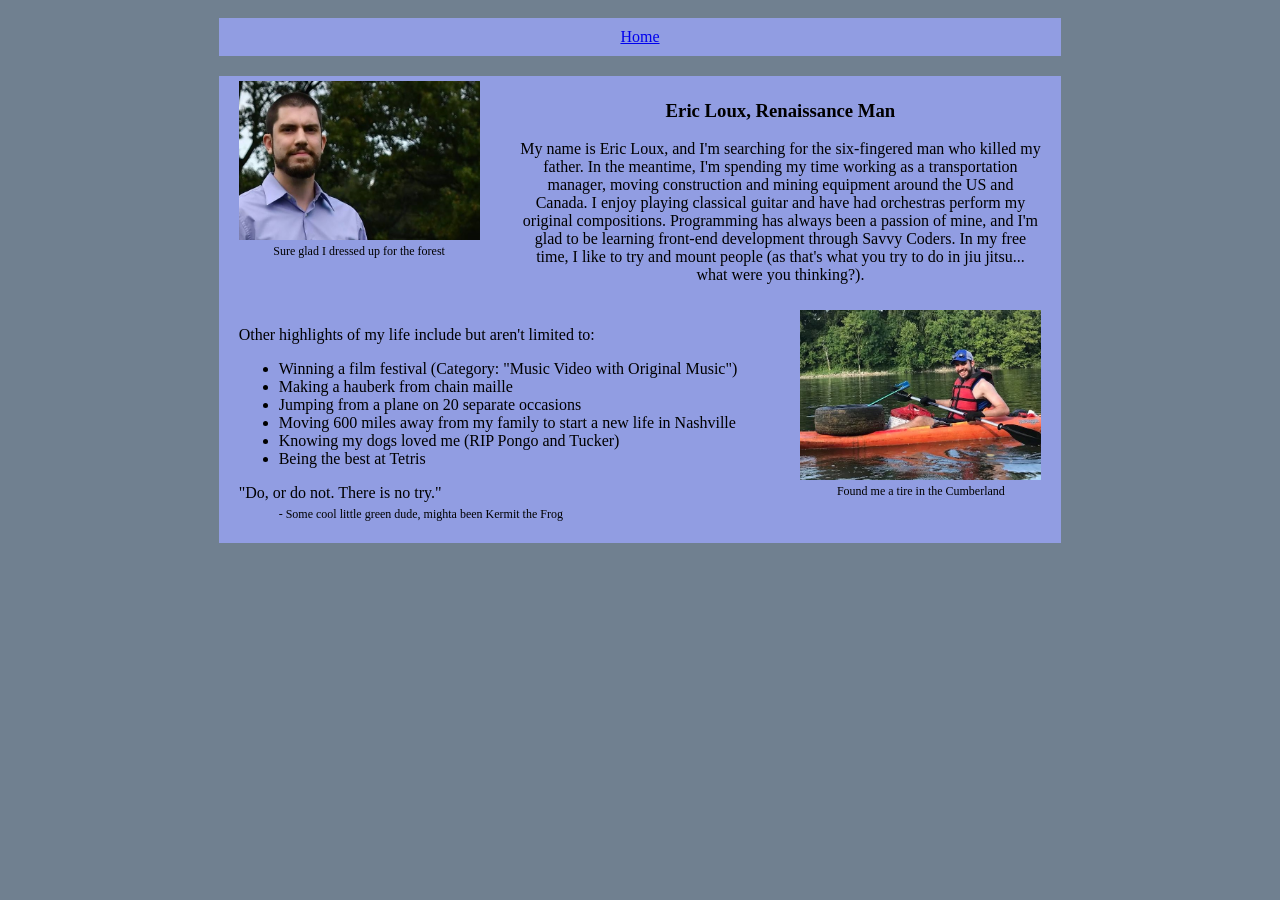
<file: ecl/index.html>
<!DOCTYPE html>
<html lang="en">
<head>
  <meta charset="UTF-8">
  <meta name="viewport" content="width=device-width, initial-scale=1.0">
  <meta http-equiv="X-UA-Compatible" content="ie=edge">
  <link rel="stylesheet" href="style.css" type="text/css" />

  <title>Eric Loux</title>
</head>
<body>
  <div class="contentWrapper">
    <div class="contentMargin"></div>
    <nav>
      <a href="..">Home</a>
    </nav>

    <div class="contentMargin"></div>
  </div>

  <div class="contentWrapper">
    <div class="contentMargin"></div>
    <div class="gridWrapper">
      <div class="gridBoxThinLeft hasPictureCaption">
        <img src="../images/EricPicture.jpg" alt="A bearded man smiles, staring into the distance">
        <div class="pictureCaption">
          Sure glad I dressed up for the forest
        </div>
      </div>

      <div class="gridBoxFatRight">
        <h3>Eric Loux, Renaissance Man</h3>
        <p>
          My name is Eric Loux, and I'm searching for the six-fingered man who killed my father. In the meantime, I'm spending my time working as a transportation manager, moving construction and mining equipment around the US and Canada. I enjoy playing classical guitar and have had orchestras perform my original compositions. Programming has always been a passion of mine, and I'm glad to be learning front-end development through Savvy Coders. In my free time, I like to try and mount people (as that's what you try to do in jiu jitsu... what were you thinking?).
        </p>
      </div>

      <div class="gridBoxFatLeft">
        <p>
          Other highlights of my life include but aren't limited to:
          <ul>
            <li>Winning a film festival (Category: "Music Video with Original Music")</li>
            <li>Making a hauberk from chain maille</li>
            <li>Jumping from a plane on 20 separate occasions</li>
            <li>Moving 600 miles away from my family to start a new life in Nashville</li>
            <li>Knowing my dogs loved me (RIP Pongo and Tucker)</li>
            <li>Being the best at Tetris</li>
          </ul>
        </p>
        <p>
          <div class="quote">
          "Do, or do not. There is no try."
          </div>
          <div class="quoteSource">
          - Some cool little green dude, mighta been Kermit the Frog
          </div>
        </p>
      </div>

      <div class="gridBoxThinRight hasPictureCaption">
        <img src="../images/KayakPicture.jpg" alt="The same bearded man sits upon a kayak with a tire on his bow">
        <div class="pictureCaption">
          Found me a tire in the Cumberland
        </div>
      </div>
    </div>
    <div class="contentMargin"></div>
  </div>

</body>
</html>
</file>
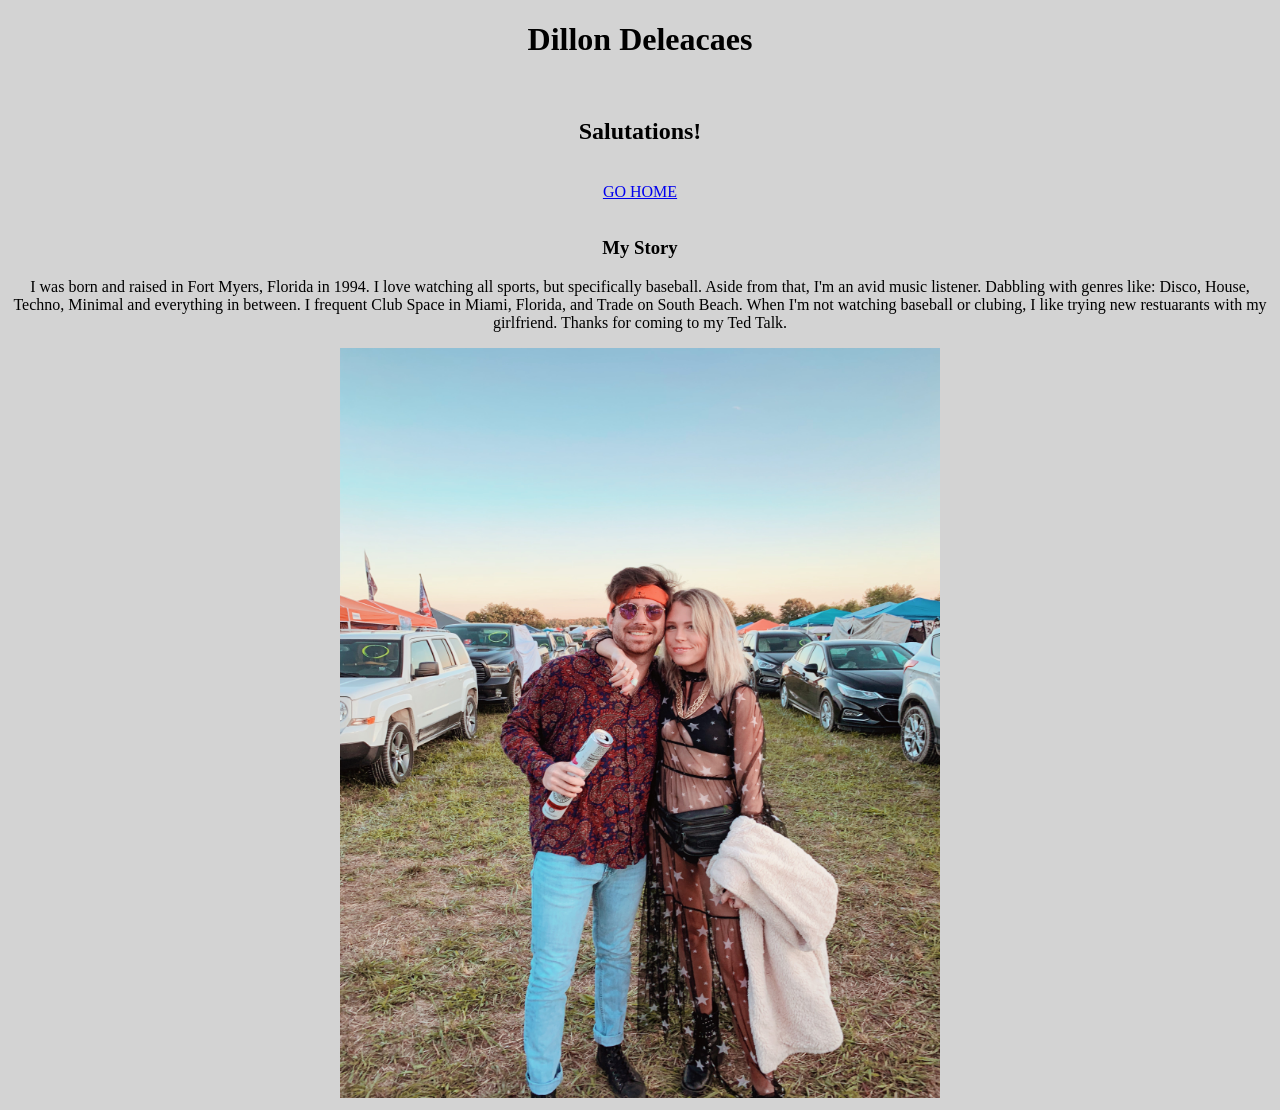
<file: dillon.html>
<!DOCTYPE html>
<html lang="en">
  <head>
    <meta charset="UTF-8">
    <meta name="viewport" content="width=device-width, initial-scale=1.0">
    <meta http-equiv="X-UA-Compatible" content="ie=edge">
    <link rel="stylesheet" href="style.css" type="text/css" />
    <title>Dillon Deleacaes's Page</title>
  </head>
  <body>
    <div class="header1">
        <h1>Dillon Deleacaes</h1>
    </div>
<br>
    <div class="header2">
      <h2 id="heading two">Salutations!</h2>
    </div>
<br>
    <div>
    <nav id="nav home">
        <a href="/index.html">GO HOME</a>
    </nav>
    </div>
<br>
    <div>
      <h3>My Story</h3>
      <p>
        I was born and raised in Fort Myers, Florida in 1994. I love watching all sports, but specifically baseball. Aside from that, I'm an avid music listener. Dabbling with genres like: Disco, House, Techno, Minimal and everything in between. I frequent Club Space in Miami, Florida, and Trade on South Beach. When I'm not watching baseball or clubing, I like trying new restuarants with my girlfriend. Thanks for coming to my Ted Talk.
      </p>
      <img src="Roo.jpg" width="600" height="750">
    </div>






</body>
</html>
</file>
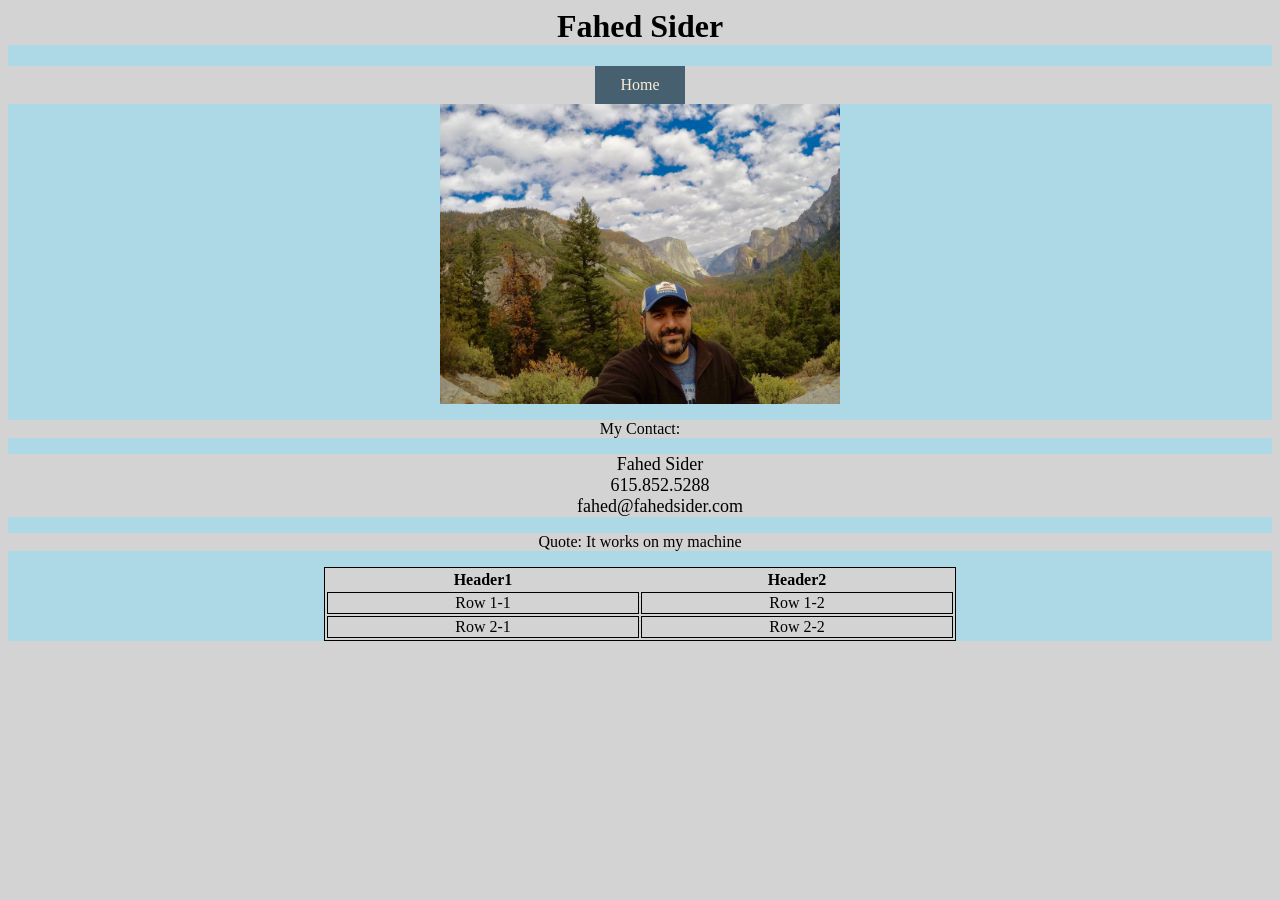
<file: fahed/fahed.html>
<head>
      <meta charset="UTF-8">
      <meta name="viewport" content="width=device-width, initial-scale=1.0">
      <meta http-equiv="X-UA-Compatible" content="ie=edge">
      <link type="text/css" rel="stylesheet" href="../style.css"/>
      <title>Fahed's Page</title>
</head>
<body> 
<div id="fahedPage">

<h1>Fahed Sider</h1>

<nav id="fahedNav">
        <a id="fahedBtn" href="../index.html">Home</a>
</nav>


    <img src="images/FahedYos.jpg" style="height:300px;widows: 800px;">
   <br>

    <p>My Contact:</p>
    <ul> 
        <li> Fahed Sider
        <li> 615.852.5288
        <li> fahed@fahedsider.com
    </ul>

    <p> Quote: It works on my machine</p>

    <table style="width:50%">
            <tr>
              <th>Header1</th>
              <th>Header2</th> 
            </tr>
            <tr>
              <td>Row 1-1</td>
              <td>Row 1-2</td> 
            </tr>
            <tr>
              <td>Row 2-1</td>
              <td>Row 2-2</td> 
            </tr>
          </table>

</div>
</body>
</file>
<file: ecl/style.css>
body {
  background-color: slategray;
}

img {
  max-width:100%;
  height: auto;
  margin: auto;
}

legend {
  font-size:65%;
  text-align: justify;
}

nav {
  display: flex;
  flex-direction: row;
  justify-content: center;
  padding: 10px 0px;
  background-color: rgb(145, 157, 226);
}

.contentWrapper {
  display: grid;
  grid-gap: 0px;
  grid-template-columns: 1fr 4fr 1fr;
  background-color: slategray;
  padding: 10px 0px;
  color: black;
}

.gridWrapper {
  display: grid;
  grid-template-columns: 1fr 1fr 1fr;
  background-color: rgb(145, 157, 226);
  color: black;
}

.gridBoxThinRight {
  border-radius: 5px;
  padding: 5px 20px;
  grid-column:3;
  grid-row:2;
}

.gridBoxFatLeft {
  border-radius: 5px;
  padding: 5px 20px;
  grid-column:1/3;
  grid-row:2;
}

.gridBoxThinLeft {
  border-radius: 5px;
  padding: 5px 20px;
  grid-column: 1/2;
  grid-row:1;
}
.gridBoxFatRight {
  border-radius: 5px;
  padding: 5px 20px;
  grid-column:2/4;
  grid-row:1;
  text-align: center;
}

.hasPictureCaption {
  text-align: center;
}

.pictureCaption {
  font-size: 75%;
}

.quote {
  margin-bottom: 0px;
}

.quoteSource {
  margin-left: 40px;
  margin-top: 5px;
  font-size:75%;
}
</file>
<file: style.css>
* {
  background-color: lightgrey;
  text-align: center;
  font-family: 'Times New Roman', Times, serif;
}

main{
  margin: 180px;
}

ul {
  list-style: none;
  list-style-type: none;
  text-align: center;
}

li {
  list-style: none;
  font-size: large;
}

table, td {
  border: 1px solid black;
}

table {
  align-items: center;
  margin: auto;
}

#fahedPage {
    background-color: lightblue;
}
  /* Link botton style */
  a#fahedBtn {
    background-color: #476070;
    color: antiquewhite;
    padding: 10px 25px;
    text-align: center;
    text-decoration: none;
    display: inline-block;
}

#brandon {
  font-family: -apple-system, BlinkMacSystemFont, 'Segoe UI', Roboto, Oxygen, Ubuntu, Cantarell, 'Open Sans', 'Helvetica Neue', sans-serif;
  text-align: center;
}


#brandonIMG {
  border-radius: 25%;
  object-fit: cover;
  object-position: 100% 0;
  width: 300px;
  height: 375px;
}

a:link#brandonEmail {
  color: black;

}

div#hhthacker :hover {
  opacity: 0.5;
}

div#hhthacker img {
  border-radius: 100%;
}

footer {
  position: fixed;
  left: 0;
  bottom: 0;
  width: 100%;
  background-color: black;
  text-align: center;
}

.foottext{
  background-color: black;
  color: whitesmoke;
  margin: 0.5%;
}

/* Dillons quote styling */

blockquote {
  display: block;
  border-width: 2px 0;
  border-style: solid;
  border-color: whitesmoke;
  padding: 1.5em 0 0.5em;
  margin: 1.5em 0;
  position: relative;
}
/* ending */
</file>
